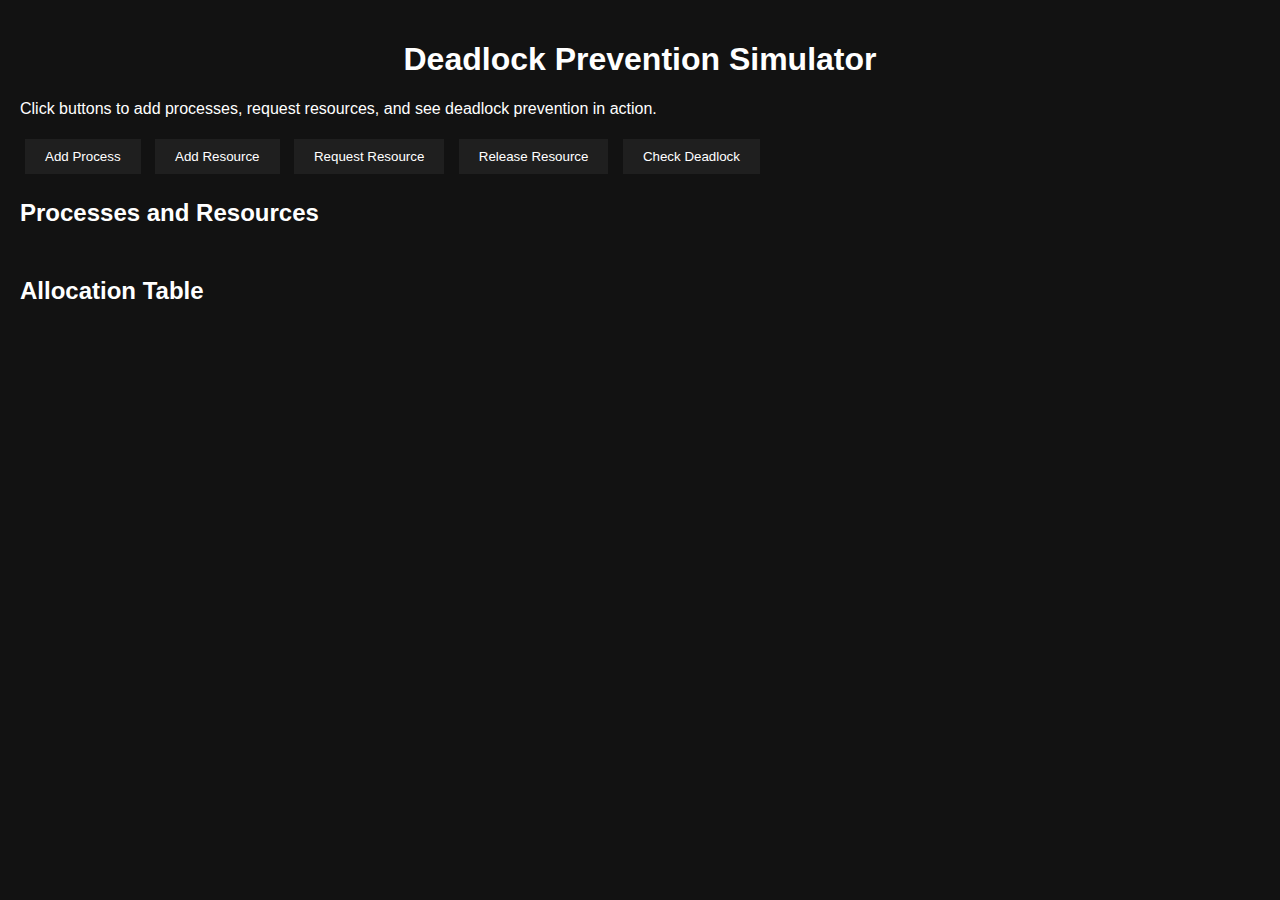
<file: index.html>
<!DOCTYPE html>
<html lang="en">
<head>
<meta charset="UTF-8">
<title>Deadlock Prevention Simulator</title>
<link rel="stylesheet" href="style.css">
</head>
<body>
<header>
  <h1>Deadlock Prevention Simulator</h1>
</header>

<section id="intro">
  <p>Click buttons to add processes, request resources, and see deadlock prevention in action.</p>
</section>

<section id="controls">
  <button onclick="addProcess()">Add Process</button>
  <button onclick="addResource()">Add Resource</button>
  <button onclick="requestResource()">Request Resource</button>
  <button onclick="releaseResource()">Release Resource</button>
  <button onclick="checkDeadlock()">Check Deadlock</button>
</section>

<section id="simulation">
  <h2>Processes and Resources</h2>
  <div id="process-container"></div>
  <div id="resource-container"></div>
</section>

<section id="table">
  <h2>Allocation Table</h2>
  <div id="allocation-table"></div>
</section>

<script src="script.js"></script>
</body>
</html>
</file>
<file: style.css>
body {
  background-color: #121212;
  color: #fff;
  font-family: Arial, sans-serif;
  margin: 0;
  padding: 20px;
}

header h1 {
  text-align: center;
}

button {
  background-color: #1f1f1f;
  color: #fff;
  border: none;
  padding: 10px 20px;
  margin: 5px;
  cursor: pointer;
}

button:hover {
  background-color: #333;
}

#process-container, #resource-container {
  display: flex;
  gap: 10px;
  flex-wrap: wrap;
  margin: 10px 0;
}

.process, .resource {
  padding: 10px 15px;
  border-radius: 8px;
  text-align: center;
}

.process {
  background-color: #2a2a2a;
}

.resource {
  background-color: #444;
}

.allocated {
  background-color: #4caf50 !important;
}

.waiting {
  background-color: #fbc02d !important;
}

.deadlock {
  background-color: #f44336 !important;
}

table {
  width: 100%;
  border-collapse: collapse;
}

th, td {
  border: 1px solid #555;
  padding: 5px;
  text-align: center;
}
</file>
